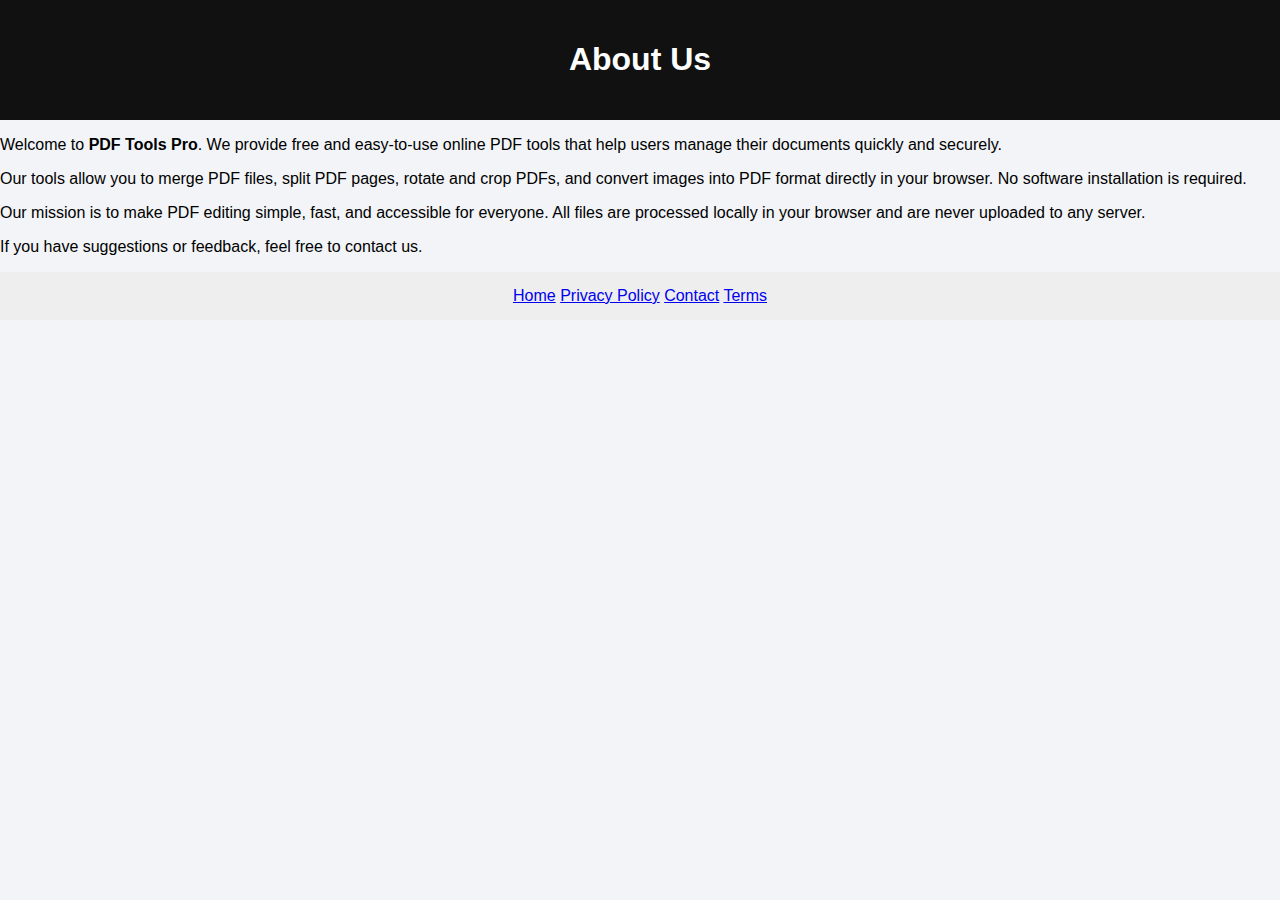
<file: about.html>
<!DOCTYPE html>
<html lang="en">
<head>
<meta charset="UTF-8">
<title>About Us | PDF Tools Pro</title>
<link rel="stylesheet" href="style.css">
</head>
<body>

<header>
  <h1>About Us</h1>
</header>

<div class="container tool">
  <p>
    Welcome to <strong>PDF Tools Pro</strong>.  
    We provide free and easy-to-use online PDF tools that help users manage their documents quickly and securely.
  </p>

  <p>
    Our tools allow you to merge PDF files, split PDF pages, rotate and crop PDFs, and convert images into PDF format
    directly in your browser. No software installation is required.
  </p>

  <p>
    Our mission is to make PDF editing simple, fast, and accessible for everyone.
    All files are processed locally in your browser and are never uploaded to any server.
  </p>

  <p>
    If you have suggestions or feedback, feel free to contact us.
  </p>
</div>

<footer>
  <a href="index.html">Home</a>
  <a href="privacy.html">Privacy Policy</a>
  <a href="contact.html">Contact</a>
  <a href="terms.html">Terms</a>
</footer>

</body>
</html>
</file>
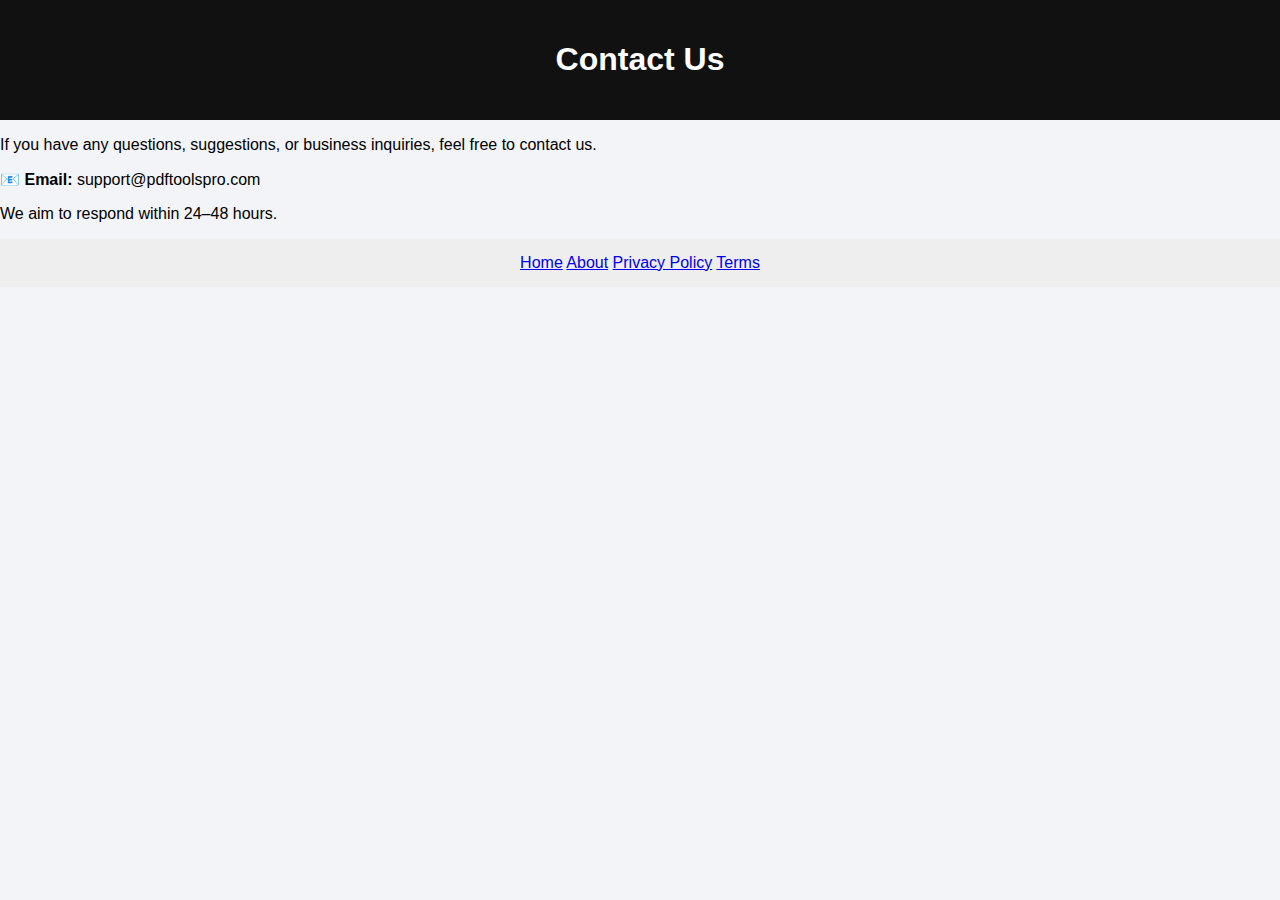
<file: contact.html>
<!DOCTYPE html>
<html lang="en">
<head>
<meta charset="UTF-8">
<title>Contact Us | PDF Tools Pro</title>
<link rel="stylesheet" href="style.css">
</head>
<body>

<header>
  <h1>Contact Us</h1>
</header>

<div class="container tool">
  <p>
    If you have any questions, suggestions, or business inquiries, feel free to contact us.
  </p>

  <p>
    📧 <strong>Email:</strong> support@pdftoolspro.com
  </p>

  <p>
    We aim to respond within 24–48 hours.
  </p>
</div>

<footer>
  <a href="index.html">Home</a>
  <a href="about.html">About</a>
  <a href="privacy.html">Privacy Policy</a>
  <a href="terms.html">Terms</a>
</footer>

</body>
</html>
</file>
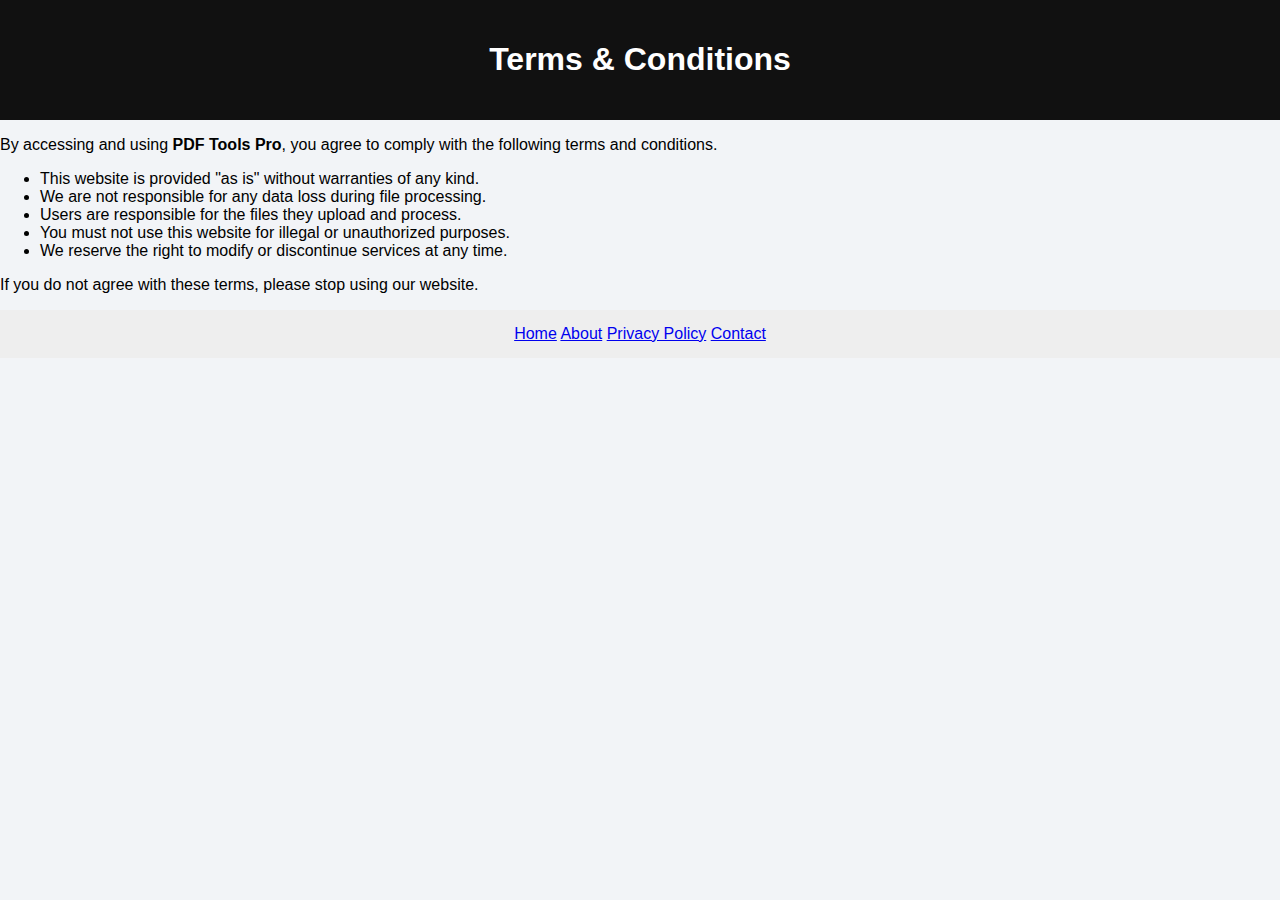
<file: terms.html>
<!DOCTYPE html>
<html lang="en">
<head>
<meta charset="UTF-8">
<title>Terms & Conditions | PDF Tools Pro</title>
<link rel="stylesheet" href="style.css">
</head>
<body>

<header>
  <h1>Terms & Conditions</h1>
</header>

<div class="container tool">

  <p>
    By accessing and using <strong>PDF Tools Pro</strong>, you agree to comply with the following terms and conditions.
  </p>

  <ul>
    <li>This website is provided "as is" without warranties of any kind.</li>
    <li>We are not responsible for any data loss during file processing.</li>
    <li>Users are responsible for the files they upload and process.</li>
    <li>You must not use this website for illegal or unauthorized purposes.</li>
    <li>We reserve the right to modify or discontinue services at any time.</li>
  </ul>

  <p>
    If you do not agree with these terms, please stop using our website.
  </p>

</div>

<footer>
  <a href="index.html">Home</a>
  <a href="about.html">About</a>
  <a href="privacy.html">Privacy Policy</a>
  <a href="contact.html">Contact</a>
</footer>

</body>
</html>
</file>
<file: style.css>
body {
  margin: 0;
  font-family: Arial, sans-serif;
  background: #f2f4f7;
}

header {
  background: #111;
  color: white;
  padding: 20px;
  text-align: center;
}

.tools {
  max-width: 1200px;
  margin: auto;
  padding: 20px;
  display: grid;
  grid-template-columns: repeat(auto-fit, minmax(260px, 1fr));
  gap: 20px;
}

.tool-card {
  background: white;
  padding: 20px;
  border-radius: 12px;
  text-align: center;
}

.tool-card i {
  font-size: 34px;
  margin-bottom: 10px;
}

button {
  margin-top: 15px;
  padding: 10px 24px;
  background: #4caf50;
  color: white;
  border: none;
  border-radius: 6px;
  cursor: pointer;
}

button:hover {
  background: #43a047;
}

footer {
  background: #eee;
  text-align: center;
  padding: 15px;
}

.hidden {
  display: none;
}

/* ===== MERGE DRAG UI ===== */
.merge-list {
  list-style: none;
  padding: 0;
  margin-top: 10px;
}

.merge-item {
  background: #e3f2fd;
  border: 1px solid #2196f3;
  padding: 8px;
  margin-bottom: 6px;
  cursor: grab;
}

/* ===== DELETE THUMBNAILS ===== */
.pages-grid {
  display: grid;
  grid-template-columns: repeat(auto-fill, minmax(140px, 1fr));
  gap: 15px;
  margin-top: 15px;
}

.page-thumb {
  position: relative;
  border: 3px solid #4caf50;
  border-radius: 8px;
  padding: 5px;
  cursor: pointer;
  background: #e8f5e9;
  transition: 0.2s;
}

.page-thumb.deselect {
  border-color: #f44336;
  background: #ffebee;
  opacity: 0.6;
}

.page-number {
  position: absolute;
  top: 5px;
  right: 6px;
  background: black;
  color: white;
  font-size: 12px;
  padding: 2px 6px;
  border-radius: 4px;
}

/* ===== MOBILE ===== */
@media (max-width: 600px) {
  .tools {
    grid-template-columns: 1fr;
  }
}
</file>
